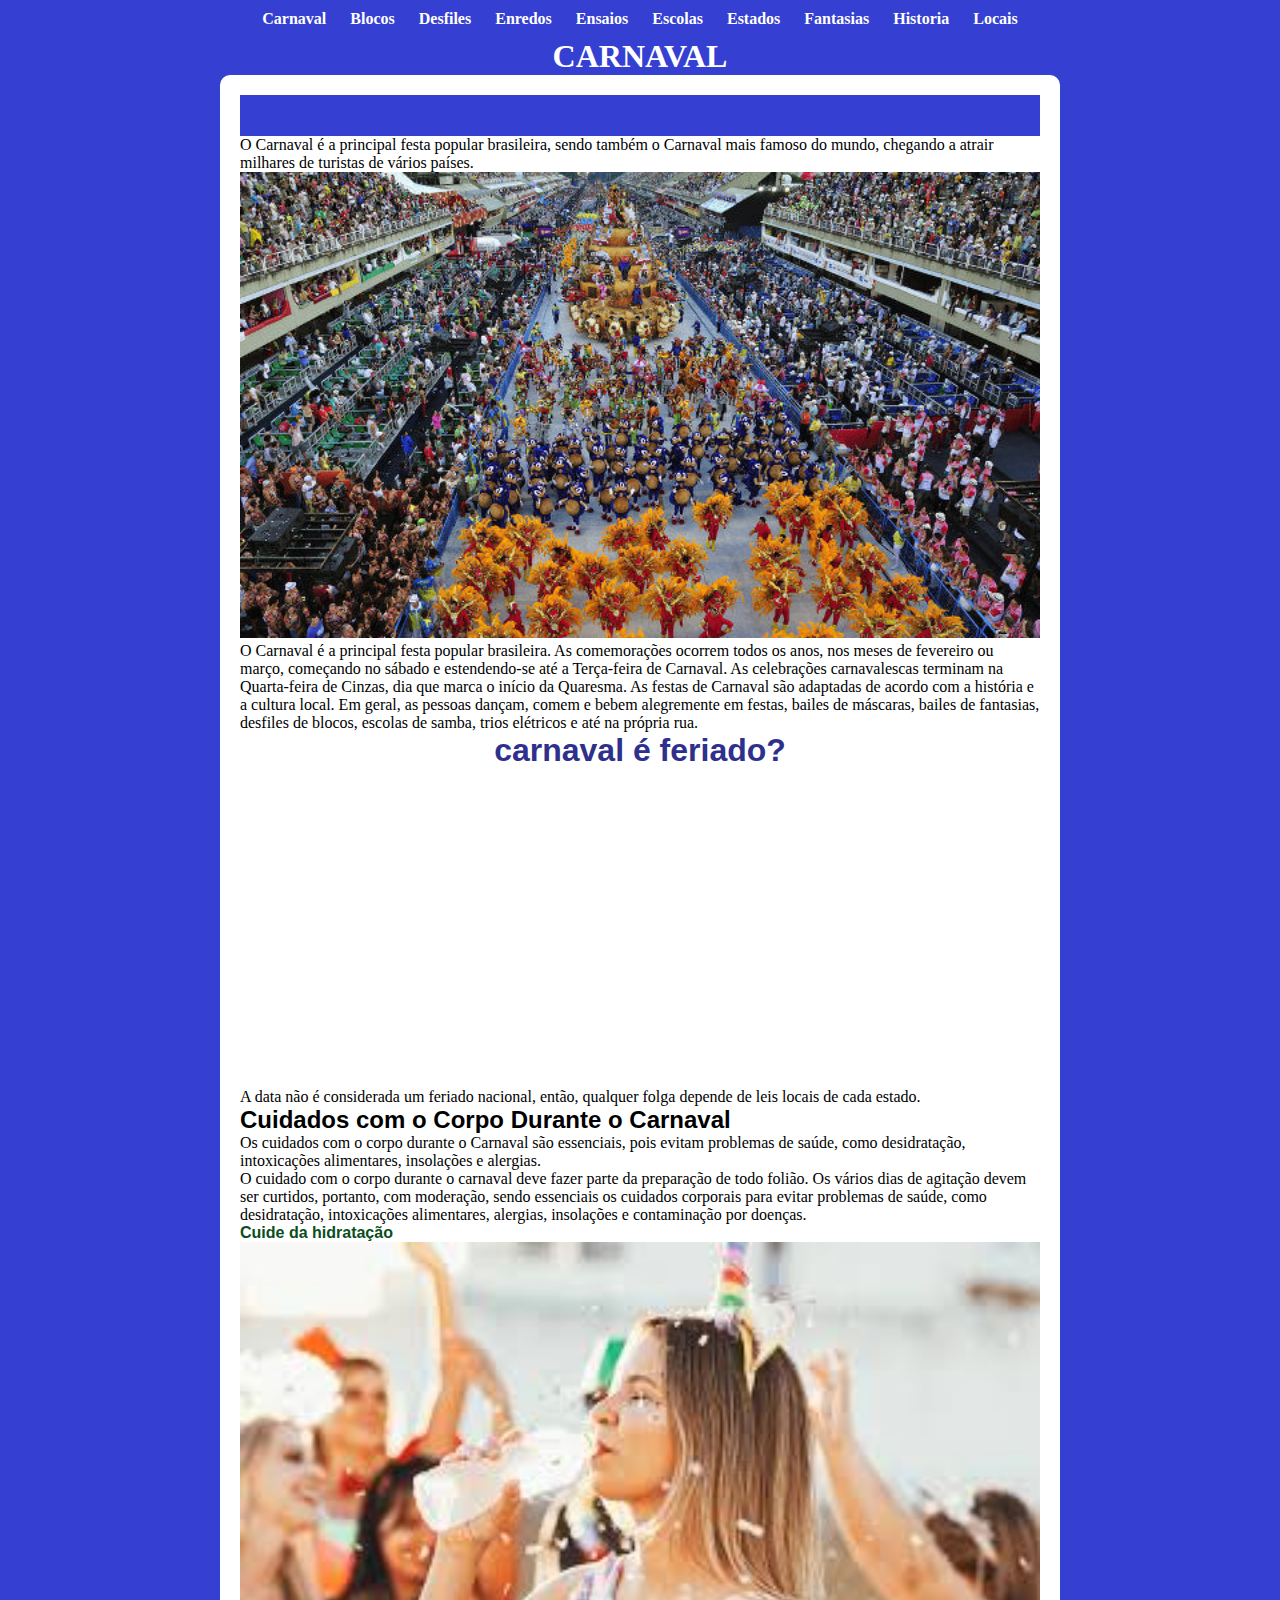
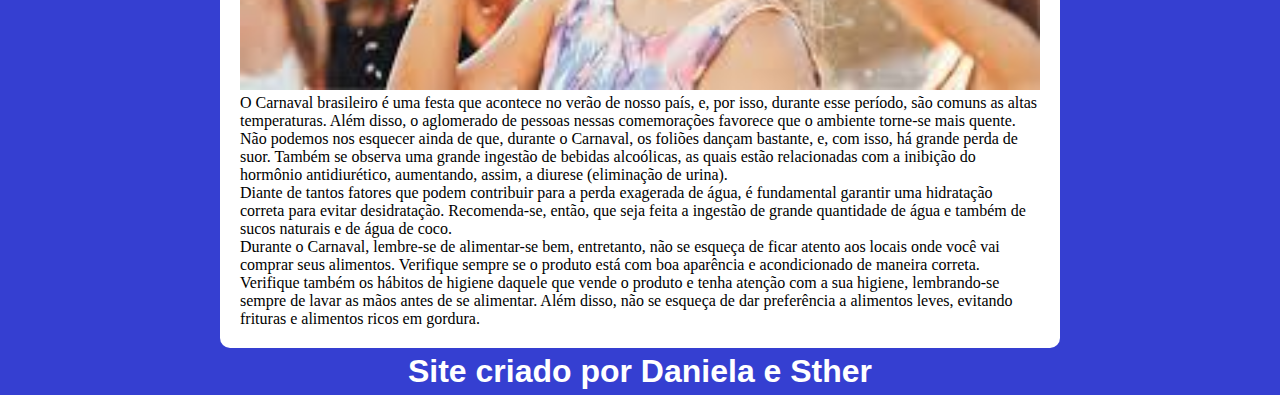
<file: index.html>
<!DOCTYPE html>
<html lang="en">
<head>
    <meta charset="UTF-8">
    <meta name="viewport" content="width=device-width, initial-scale=1.0">
    <title>Carnaval no Brasil</title>
    <link rel="shortcut icon" href="imagem/favicon.png" type="image/x-icon">
    <link rel="stylesheet" href="style/style.css">
</head>
<body>
<nav>
    <a href="index.html">Carnaval</a>
    <a href="blocos.html">Blocos</a>
    <a href="desfiles.html">Desfiles</a>
    <a href="enredos.html">Enredos</a>
    <a href="ensaios.html">Ensaios</a>
    <a href="escolas.html">Escolas</a>
    <a href="estados.html">Estados</a>
    <a href="fantasias.html">Fantasias</a>
    <a href="historia.html">Historia</a>
    <a href="locais.html">Locais</a>
</nav>

<h1>CARNAVAL</h1>

<main>
    <header>

    </header>

    <article>
        <p>O Carnaval é a principal festa popular brasileira, sendo também o Carnaval mais famoso do mundo,
           chegando a atrair milhares de turistas de vários países.
            </p>

        <img src="imagem/escola-de-samba-carioca.jpg" alt="escola-de-samba-carioca">
         
        O Carnaval é a principal festa popular brasileira. As 
        comemorações ocorrem todos os anos, nos meses de fevereiro ou março, começando no sábado e estendendo-se até a Terça-feira de Carnaval.
        As celebrações carnavalescas terminam na Quarta-feira de Cinzas, dia que marca o início da Quaresma. As festas de Carnaval são adaptadas de acordo com a história e a cultura local.
        Em geral, as pessoas dançam, comem e bebem alegremente em festas, bailes de máscaras, bailes de fantasias, desfiles de blocos, escolas de samba, trios elétricos e até na própria rua.
           
                  <h1>carnaval é feriado?</h1>

        <iframe width="560" height="315" src="https://www.youtube.com/embed/GNfMBeLhldo?si=tMkjsfc10L48p6VY" title="YouTube video player" frameborder="0"
         allow="accelerometer; autoplay; clipboard-write; encrypted-media; gyroscope; picture-in-picture; web-share" referrerpolicy="strict-origin-when-cross-origin"
          allowfullscreen></iframe>


        A data não é considerada um feriado nacional, então, qualquer folga depende de leis locais de cada estado.

        <h2>Cuidados com o Corpo Durante o Carnaval</h2>

        <p>Os cuidados com o corpo durante o Carnaval são essenciais, pois evitam problemas de saúde, como desidratação, intoxicações alimentares, insolações e alergias.</p>

        <p>O cuidado com o corpo durante o carnaval deve fazer parte da preparação de todo folião. 
            Os vários dias de agitação devem ser curtidos, portanto, com moderação, sendo essenciais
            os cuidados corporais para evitar problemas de saúde, como desidratação, intoxicações alimentares, alergias, insolações e contaminação por doenças.
        </p>

        <h3>Cuide da hidratação</h3>

        <img src="imagem/hidratação.jpg" alt="hidratação">


        <p>O Carnaval brasileiro é uma festa que acontece no verão de nosso país, e, por isso, durante esse período, são comuns as altas temperaturas.
         Além disso, o aglomerado de pessoas nessas comemorações favorece que o ambiente torne-se mais quente. Não podemos nos esquecer ainda de que,
         durante o Carnaval, os foliões dançam bastante, e, com isso, há grande perda de suor. Também se observa uma grande ingestão de bebidas alcoólicas, 
         as quais estão relacionadas com a inibição do hormônio antidiurético, aumentando, assim, a diurese (eliminação de urina).</p>

    
        <p>Diante de tantos fatores que podem contribuir para a perda exagerada de água, é fundamental garantir uma hidratação correta para evitar desidratação.
        Recomenda-se, então, que seja feita a ingestão de grande quantidade de água e também de sucos naturais e de água de coco.
        </p>

        <p>Durante o Carnaval, lembre-se de alimentar-se bem, entretanto, não se esqueça de ficar atento aos locais onde você vai comprar seus alimentos.
          Verifique sempre se o produto está com boa aparência e acondicionado de maneira correta. Verifique também os hábitos de higiene daquele que vende o produto e tenha atenção com a sua higiene,
          lembrando-se sempre de lavar as mãos antes de se alimentar. Além disso, não se esqueça de dar preferência a alimentos leves, evitando frituras e alimentos ricos em gordura.

        </p>
    </article>
</main>
<footer>
    <h1>Site criado por Daniela e Sther</h1>
</footer>



</body>
</html>
</file>
<file: style/style.css>
@charset "UTF-8";

/*Escala de cores utilizadas neste projeto:
#c5ebd6
#83e1ad
#3ddc84
#2fa866
#1a5c37
#063d1e
*/



/* root significa declarar variáveis para "armazenar cores", visando facilitar a colocação das cores*/
:root {
    --cor0: #2e308b;
    --cor1: #83e1ad;
    --cor2: #3ddc84;
    --cor3: #2fa866;
    --cor4: #656496;
    --cor5: #353fd1;
    --cor6: #15a5f8;


}

/* 1º Procediento de responsividade: Para fazer as margens sumirem.*/
* {
    margin: 0px;
    padding: 0px;
}

/* Cores sendo inseridas pelo nome da variável*/
body {
    background-color: var(--cor5);
}

/* 2º Procediento de responsividade: margens, bordas e definição de largura min e máx de telas. 320px e 800px*/
main {
    background-color: white;
    padding: 20px;
    border-radius: 10px;

    min-width: 320px;
    max-width: 800px;
    margin: auto;
}


/*3º Procediento de responsividade: Fazer as imagens ocuparem 100% do espaço determinado.*/
  main img {
    width: 100%;
  }

  main iframe {
    width: 100%;
  }

  header {
    background-color: var(--cor5);
    min-height: 0.5px;
    text-align: center;
    padding-top: 40px;
  }

  h1 {
    text-align: center;
    color: #ffffff;
  }

  nav {
    background-color: var(--cor5);
    padding: 10px;
    text-align: center;
  }
 
  nav > a {
    color: white;
    padding: 10px;
    text-decoration: none;
    font-weight: bold;
    transition-duration: 0.5s;
  }


  nav > a:hover {
    background-color: var(--cor0);
    color: var(--cor4);
  }

  main h3 {
    font-family: Arial, Helvetica, sans-serif;
    font-size: medium;
    color: #0a4e1e;
  }

  main h1 {
    color: var(--cor0);
    font-family: Arial, Helvetica, sans-serif;
  }

  main h2 {
    font-family: 'Lucida Sans', 'Lucida Sans Regular', 'Lucida Grande', 'Lucida Sans Unicode', Geneva, Verdana, sans-serif;
  }


  footer {
    font-family: 'Lucida Sans', 'Lucida Sans Regular', 'Lucida Grande', 'Lucida Sans Unicode', Geneva, Verdana, sans-serif;
    text-align: center;
    color: white;
    background-color: var(--cor5);
    padding: 5px;
}
</file>
